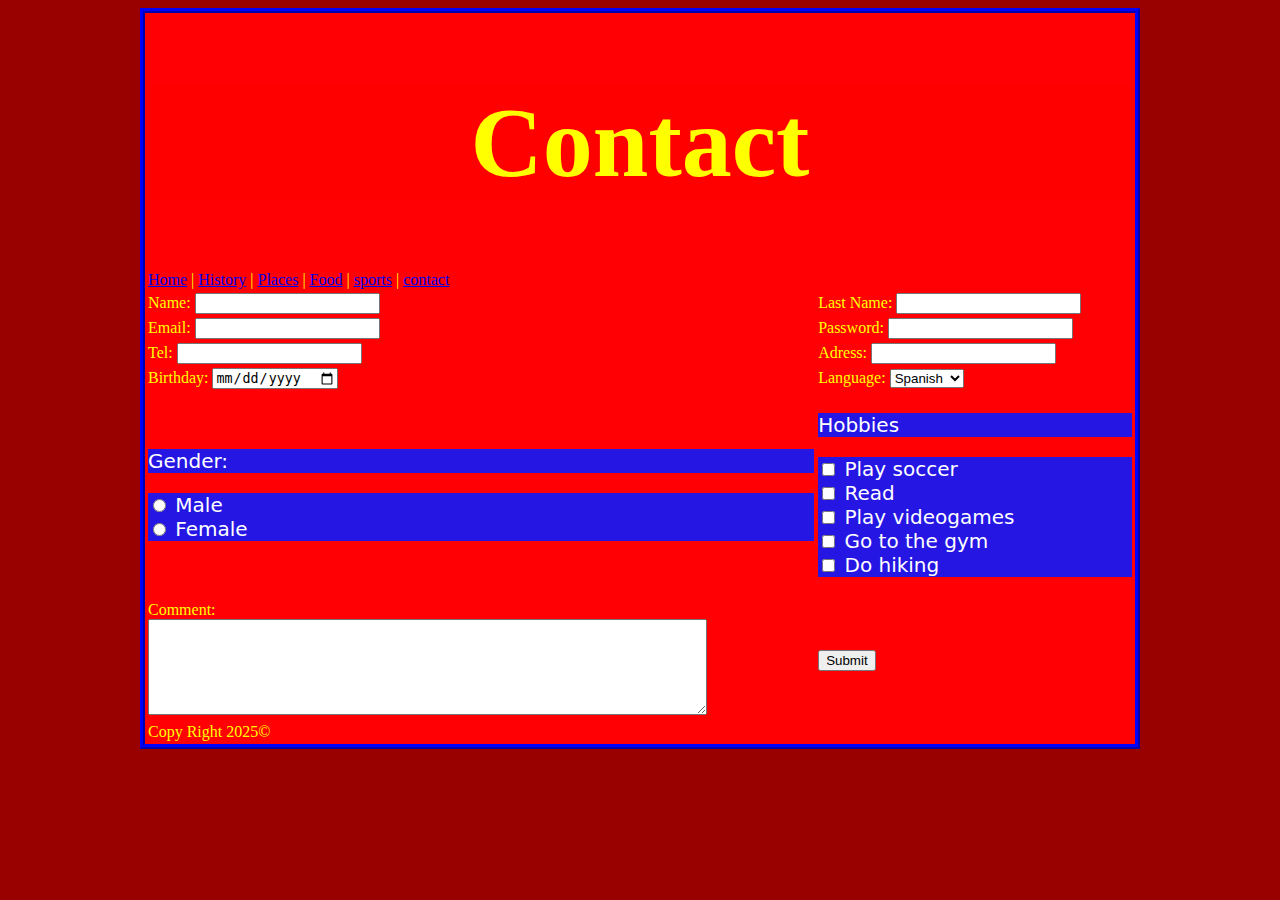
<file: contact.html>
<!doctype html>
<html>
<head>
<meta charset="utf-8">
<title>Contact</title>
	<link rel="icon" type="image/x-icon" href="balon.jpg">
<link href="style.css" rel="stylesheet" type="text/css">
</head>

<body>
<form id="form1" name="form1" method="post">
  <table width="200">
  <tbody>
    <tr></tr>
  </tbody>
  <tbody>
    <tr>
      <td colspan="2"><h1>Contact</h1></td>
    </tr>
    <tr>
      <td colspan="2"><a href="index.html">Home</a> | <a href="history.html">History</a> | <a href="famous places of spain.html">Places</a> | <a href="gastronomy.html">Food</a> | <a href="sports.html">sports</a> | <a href="contact.html">contact</a></td>
    </tr>
    <tr>
      <td><label for="name">Name:</label>
        <input name="name" type="text" required="required" id="name"></td>
      <td><label for="lastn">Last Name:</label>
        <input type="text" name="lastn" id="lastn"></td>
    </tr>
    <tr>
      <td><label for="email">Email:</label>
        <input name="email" type="email" required="required" id="email"></td>
      <td><label for="password">Password:</label>
        <input name="password" type="password" required="required" id="password"></td>
    </tr>
    <tr>
      <td><label for="tel">Tel:</label>
        <input type="tel" name="tel" id="tel"></td>
      <td><label for="adress">Adress:</label>
        <input type="text" name="adress" id="adress"></td>
    </tr>
    <tr>
      <td><label for="date">Birthday:</label>
        <input type="date" name="date" id="date"></td>
      <td><label for="select">Language:</label>
        <select name="select" id="select">
          <option value="esp">Spanish</option>
          <option value="ing">Eanglish</option>
          <option value="fr">French</option>
          <option value="ger">German</option>
          <option value="chi">Chinese</option>
        </select></td>
    </tr>
    <tr>
      <td><p>Gender:
        </p>
        <p>
          <label>
            <input name="Gender" type="radio" required="required" id="Gender_0" value="male">
            Male</label>
          <br>
          <label>
            <input name="Gender" type="radio" required="required" id="Gender_1" value="female">
            Female</label>
          <br>
        </p></td>
      <td><p>Hobbies
        </p>
        <p>
          <label>
            <input type="checkbox" name="Hobbies" value="soccer" id="Hobbies_0">
            Play soccer</label>
          <br>
          <label>
            <input type="checkbox" name="Hobbies" value="read" id="Hobbies_1">
            Read</label>
          <br>
          <label>
            <input type="checkbox" name="Hobbies" value="gamer" id="Hobbies_2">
            Play videogames</label>
          <br>
          <label>
            <input type="checkbox" name="Hobbies" value="gym" id="Hobbies_3">
            Go to the gym</label>
          <br>
          <label>
            <input type="checkbox" name="Hobbies" value="hiking" id="Hobbies_4">
            Do hiking</label>
          <br>
      </p></td>
    </tr>
    <tr>
      <td><label for="comment">Comment:<br>
      </label>
        <textarea name="comment" cols="67" rows="6" id="comment"></textarea></td>
      <td><input type="submit" name="submit" id="submit" value="Submit"></td>
    </tr>
    <tr>
      <td colspan="2">Copy Right 2025&copy;</td>
    </tr>
  </tbody>
  <tbody>
  </tbody>
  </table>
</form>
</body>
</html>
</file>
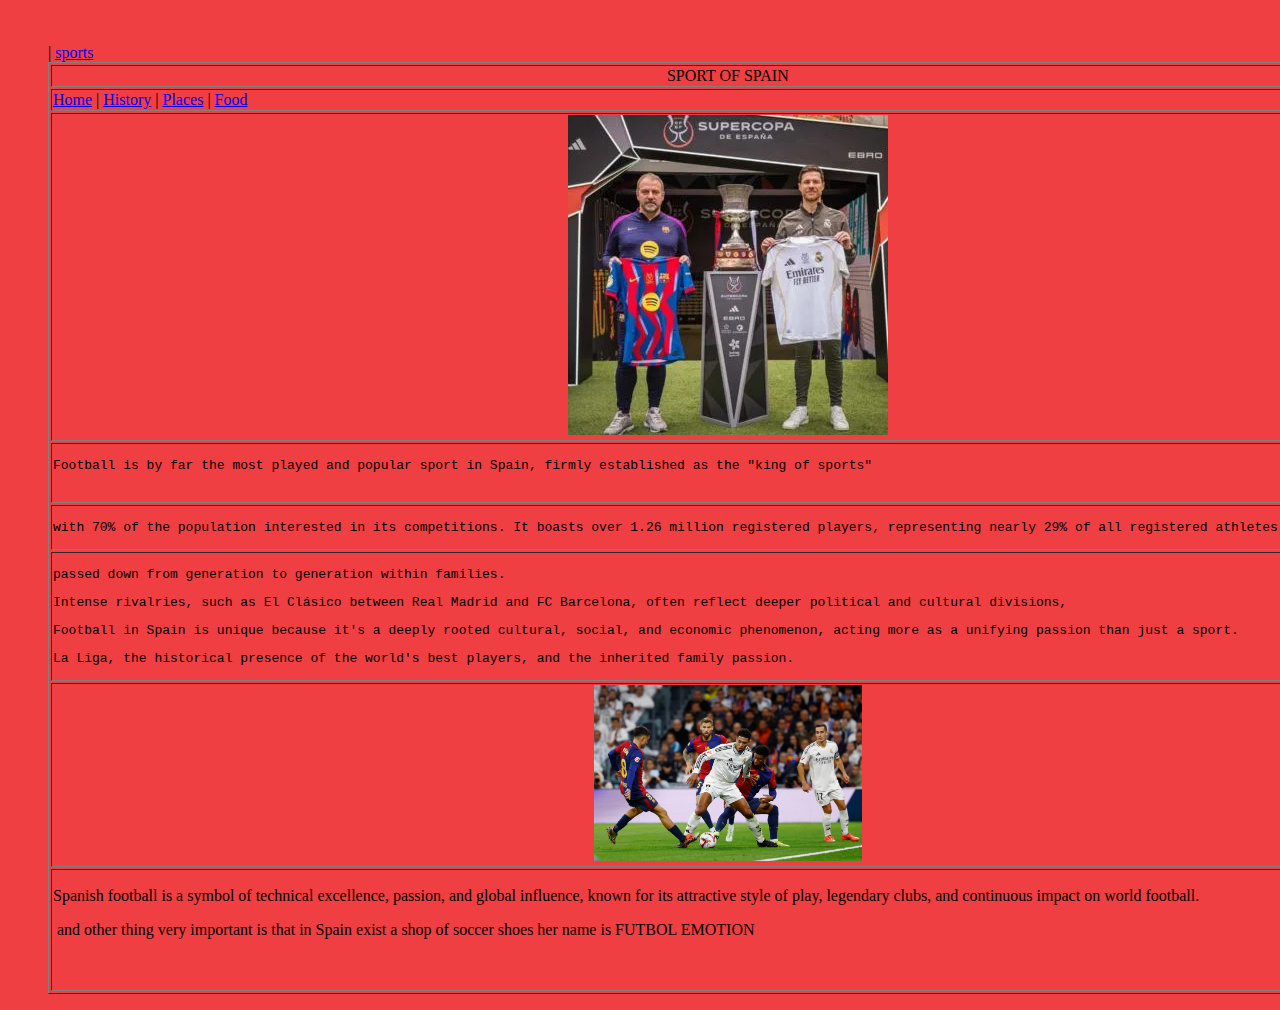
<file: deportes españa.html>
<!doctype html>
<html>
<head>
<meta charset="utf-8">
<title>sports</title>
	
</head>

<body bgcolor="#EF3F42">
<blockquote>
  <pre data-placeholder="Traducción" id="tw-target-text3" role="text" tabindex="-1" data-ved="2ahUKEwiZlqKYwa6SAxVGIEQIHQG7MYEQ3ewLegQIDBAW" dir="ltr" aria-label="Texto traducido: The passion for football in Spain is often passed down from generation to generation within families."><span lang="en">&nbsp; </span></pre>
  <table width="74%" height="181" border="1" align="center">
    <tbody>
      <tr>
        <td align="center">SPORT OF SPAIN</td>
      </tr>
		<tr>
      <td colspan="2"><a href="index.html">Home</a> | <a href="history.html">History</a> | <a href="famous places of spain.html">Places</a> | <a href="gastronomy.html">Food</a></td> | <a href="sports.html">sports</a></td>
    </tr>
      <tr>
        <td align="center"><img src="DEPORTES.webp" alt=""/></td>
      </tr>
      <tr>
        <td><pre data-placeholder="Traducción" id="tw-target-text" role="text" tabindex="-1" data-ved="2ahUKEwiZlqKYwa6SAxVGIEQIHQG7MYEQ3ewLegQIDBAW" dir="ltr" aria-label="Texto traducido: Football is by far the most played and popular sport in Spain, firmly established as the 'king of sports' with 70% of the population interested in its competitions. It boasts over 1.26 million registered players, representing nearly 29% of all registered athletes in the country."><span lang="en">Football is by far the most played and popular sport in Spain, firmly established as the "king of sports" </span>
  </pre></td>
      </tr>
      <tr>
        <td><pre data-placeholder="Traducción" id="tw-target-text2" role="text" tabindex="-1" data-ved="2ahUKEwiZlqKYwa6SAxVGIEQIHQG7MYEQ3ewLegQIDBAW" dir="ltr" aria-label="Texto traducido: Football is by far the most played and popular sport in Spain, firmly established as the 'king of sports' with 70% of the population interested in its competitions. It boasts over 1.26 million registered players, representing nearly 29% of all registered athletes in the country."><span lang="en">with 70% of the population interested in its competitions. It boasts over 1.26 million registered players, representing nearly 29% of all registered athletes in the country.</span></pre></td>
      </tr>
      <tr>
        <td><pre data-placeholder="Traducción" role="text" tabindex="-1" data-ved="2ahUKEwiZlqKYwa6SAxVGIEQIHQG7MYEQ3ewLegQIDBAW" dir="ltr" aria-label="Texto traducido: The passion for football in Spain is often passed down from generation to generation within families."><span lang="en">passed down from generation to generation within families.</span></pre>
          <pre data-placeholder="Traducción" id="tw-target-text4" role="text" tabindex="-1" data-ved="2ahUKEwiZlqKYwa6SAxVGIEQIHQG7MYEQ3ewLegQIDBAW" dir="ltr" aria-label="Texto traducido: Regional Identities: Intense rivalries, such as El Clásico between Real Madrid and FC Barcelona, ​​often reflect deeper political and cultural divisions, adding an extra layer of intensity to each match."><span lang="en">Intense rivalries, such as El Clásico between Real Madrid and FC Barcelona, ​​often reflect deeper political and cultural divisions,</span></pre>
          <pre data-placeholder="Traducción" id="tw-target-text8" role="text" tabindex="-1" data-ved="2ahUKEwiZlqKYwa6SAxVGIEQIHQG7MYEQ3ewLegQIDBAW" dir="ltr" aria-label="Texto traducido: Football in Spain is unique because it's a deeply rooted cultural, social, and economic phenomenon, acting more as a unifying passion than just a sport. It stands out for the exceptionally high technical quality of La Liga, the historical presence of the world's best players, and the inherited family passion. Furthermore, the success of the national team (2010 World Cup, European Championships) and the intensity of clubs like Real Madrid and Barcelona give it a global status."><span lang="en">Football in Spain is unique because it's a deeply rooted cultural, social, and economic phenomenon, acting more as a unifying passion than just a sport. </span></pre>
        <pre data-placeholder="Traducción" id="tw-target-text9" role="text" tabindex="-1" data-ved="2ahUKEwiZlqKYwa6SAxVGIEQIHQG7MYEQ3ewLegQIDBAW" dir="ltr" aria-label="Texto traducido: Football in Spain is unique because it's a deeply rooted cultural, social, and economic phenomenon, acting more as a unifying passion than just a sport. It stands out for the exceptionally high technical quality of La Liga, the historical presence of the world's best players, and the inherited family passion. Furthermore, the success of the national team (2010 World Cup, European Championships) and the intensity of clubs like Real Madrid and Barcelona give it a global status."><span lang="en">La Liga, the historical presence of the world's best players, and the inherited family passion. </span></pre></td>
      </tr>
      <tr>
        <td align="center"><img src="clasic.jfif" width="268" height="176" alt=""/></td>
      </tr>
      <tr>
        <td><div>
          <div>
            <div tabindex="-1">
              <div>
                <div data-message-author-role="assistant" data-message-id="fe9e032b-6c11-4e83-8ba5-11e41e50ea49" dir="auto" data-message-model-slug="gpt-5-2">
                  <div>
                    <div>
                      <p data-start="0" data-end="182" data-is-last-node="" data-is-only-node="">Spanish football is a symbol of technical excellence, passion, and global influence, known for its attractive style of play, legendary clubs, and continuous impact on world football.</p>
                    </div>
                  </div>
                </div>
              </div>
              <div>
                <p>&nbsp;and other thing very important is that in Spain exist a shop of soccer shoes her name is FUTBOL EMOTION&nbsp; &nbsp; &nbsp;</p>
                <p>&nbsp;</p>
              </div>
            </div>
          </div>
        </div>
        <div aria-hidden="true" data-edge="true"></div></td>
      </tr>
    </tbody>
  </table>
  <pre data-placeholder="Traducción" role="text" tabindex="-1" data-ved="2ahUKEwiZlqKYwa6SAxVGIEQIHQG7MYEQ3ewLegQIDBAW" dir="ltr" aria-label="Texto traducido: The passion for football in Spain is often passed down from generation to generation within families."><span lang="en"></span></pre>
</blockquote>
</body>
</html>
</file>
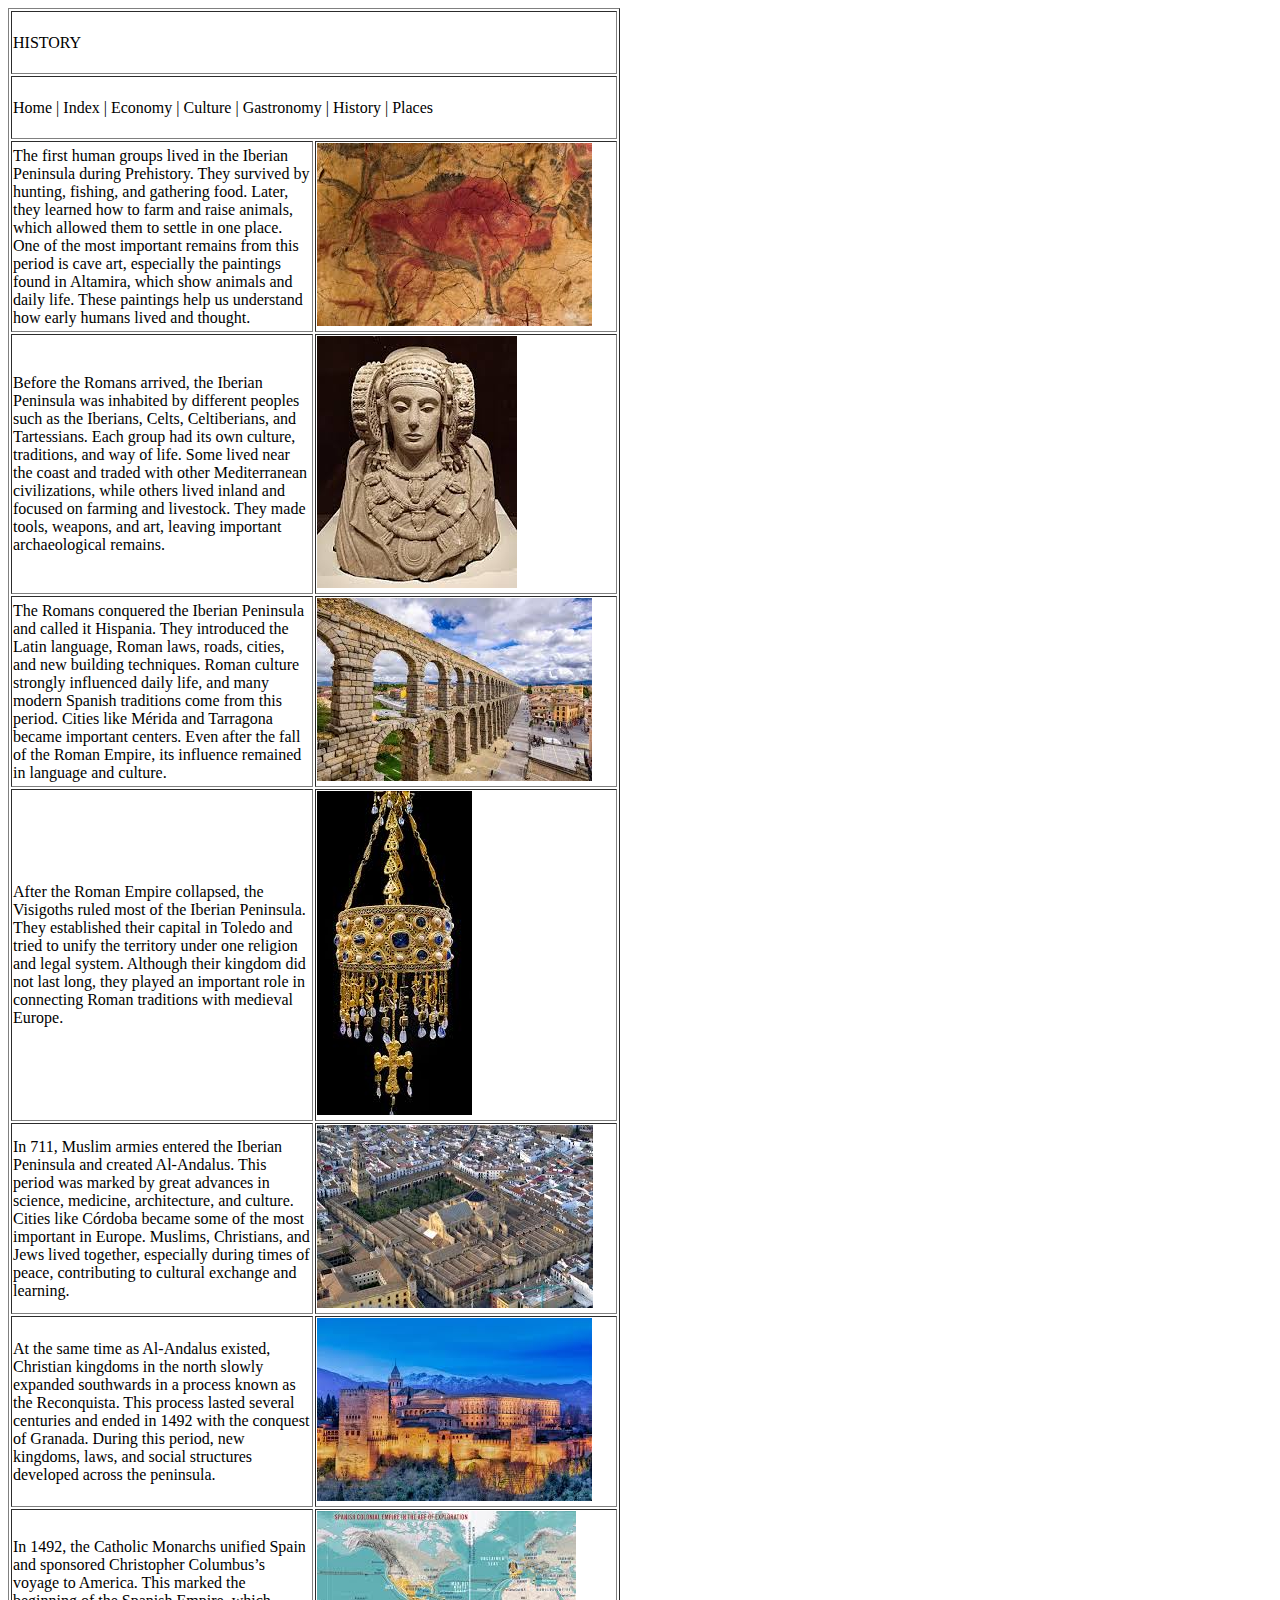
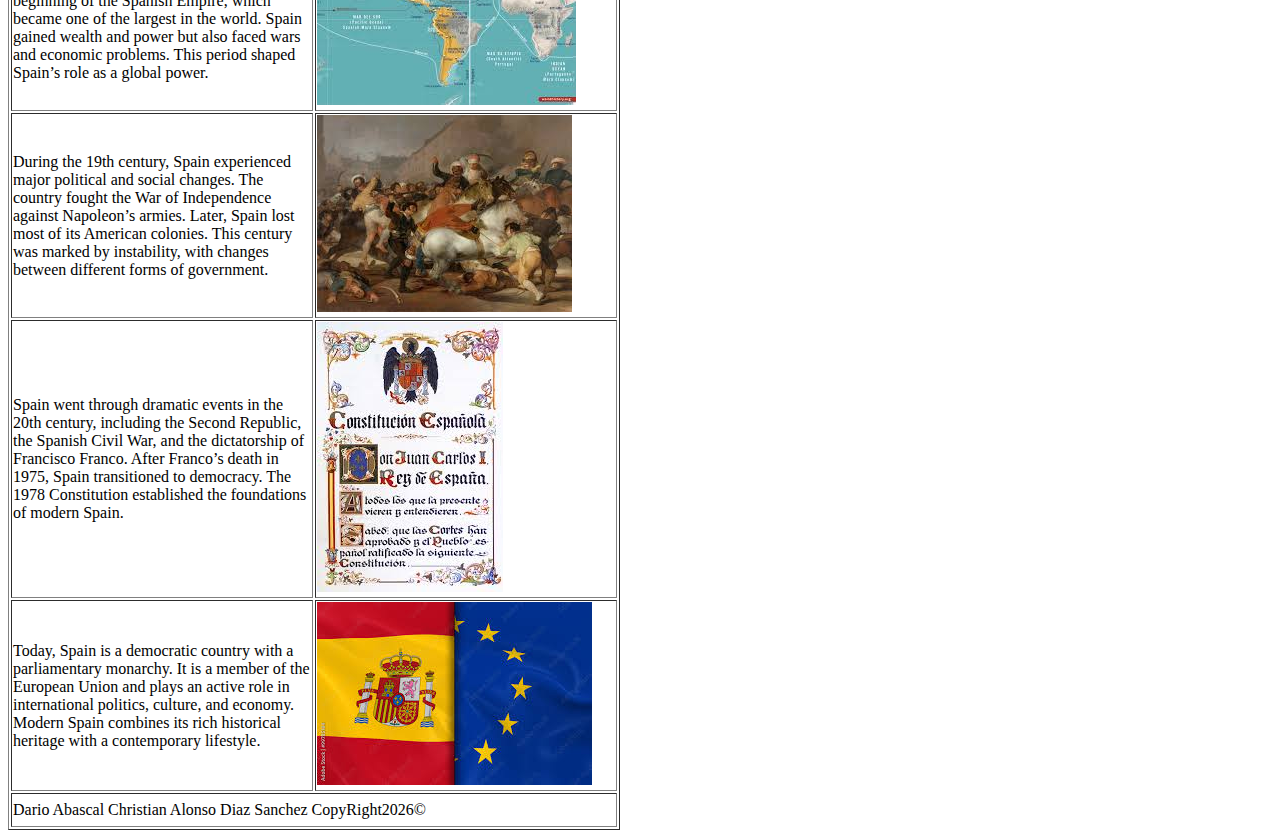
<file: history spain.html>
<!doctype html>
<html>
<head>
<meta charset="utf-8">
<title>history</title>
</head>

<body>
<table width="612" border="1">
  <tbody>
    <tr>
      <td height="59" colspan="2">HISTORY</td>
    </tr>
    <tr>
      <td height="59" colspan="2"><p>Home | Index | Economy | Culture | Gastronomy | History | Places</p></td>
    </tr>
    <tr>
      <td width="298" height="80">The first human groups lived in the Iberian Peninsula during Prehistory. They survived by hunting, fishing, and gathering food. Later, they learned how to farm and raise animals, which allowed them to settle in one place. One of the most important remains from this period is cave art, especially the paintings found in Altamira, which show animals and daily life. These paintings help us understand how early humans lived and thought.</td>
      <td width="298"><img src="[data-uri]" alt="Cave of Altamira - Wikipedia"/></td>
    </tr>
    <tr>
      <td height="69">Before the Romans arrived, the Iberian Peninsula was inhabited by different peoples such as the Iberians, Celts, Celtiberians, and Tartessians. Each group had its own culture, traditions, and way of life. Some lived near the coast and traded with other Mediterranean civilizations, while others lived inland and focused on farming and livestock. They made tools, weapons, and art, leaving important archaeological remains.</td>
      <td><img src="[data-uri]" alt="Dama de Elche - Wikipedia, la enciclopedia libre"/></td>
    </tr>
    <tr>
      <td height="94">The Romans conquered the Iberian Peninsula and called it Hispania. They introduced the Latin language, Roman laws, roads, cities, and new building techniques. Roman culture strongly influenced daily life, and many modern Spanish traditions come from this period. Cities like Mérida and Tarragona became important centers. Even after the fall of the Roman Empire, its influence remained in language and culture.</td>
      <td><img src="[data-uri]" alt="Segovia aqueduct | Description, History, Age, UNESCO, & Facts | Britannica"/></td>
    </tr>
    <tr>
      <td height="97">After the Roman Empire collapsed, the Visigoths ruled most of the Iberian Peninsula. They established their capital in Toledo and tried to unify the territory under one religion and legal system. Although their kingdom did not last long, they played an important role in connecting Roman traditions with medieval Europe.</td>
      <td><img src="[data-uri]" alt="Treasure of Guarrazar - Wikipedia"/></td>
    </tr>
    <tr>
      <td height="94">In 711, Muslim armies entered the Iberian Peninsula and created Al-Andalus. This period was marked by great advances in science, medicine, architecture, and culture. Cities like Córdoba became some of the most important in Europe. Muslims, Christians, and Jews lived together, especially during times of peace, contributing to cultural exchange and learning.</td>
      <td><img src="[data-uri]" alt="The Great Mosque of Córdoba (article) | Khan Academy"/></td>
    </tr>
    <tr>
      <td height="94">At the same time as Al-Andalus existed, Christian kingdoms in the north slowly expanded southwards in a process known as the Reconquista. This process lasted several centuries and ended in 1492 with the conquest of Granada. During this period, new kingdoms, laws, and social structures developed across the peninsula.</td>
      <td><img src="[data-uri]" alt="Tour Privado Premium de la Alhambra de Granada (incluye tickets) 2026"/></td>
    </tr>
    <tr>
      <td height="94">In 1492, the Catholic Monarchs unified Spain and sponsored Christopher Columbus&rsquo;s voyage to America. This marked the beginning of the Spanish Empire, which became one of the largest in the world. Spain gained wealth and power but also faced wars and economic problems. This period shaped Spain&rsquo;s role as a global power.</td>
      <td><img src="[data-uri]" alt="Map of the Spanish Colonial Empire - World History Encyclopedia"/></td>
    </tr>
    <tr>
      <td height="94"><p data-start="3749" data-end="4059">During the 19th century, Spain experienced major political and social changes. The country fought the War of Independence against Napoleon&rsquo;s armies. Later, Spain lost most of its American colonies. This century was marked by instability, with changes between different forms of government.</p></td>
      <td><img src="[data-uri]" alt="The Second of May 1808 - Wikipedia"/></td>
    </tr>
    <tr>
      <td height="94">Spain went through dramatic events in the 20th century, including the Second Republic, the Spanish Civil War, and the dictatorship of Francisco Franco. After Franco&rsquo;s death in 1975, Spain transitioned to democracy. The 1978 Constitution established the foundations of modern Spain.</td>
      <td><img src="[data-uri]" alt="Constitución española de 1978 - Wikipedia, la enciclopedia libre"/></td>
    </tr>
    <tr>
      <td height="94">Today, Spain is a democratic country with a parliamentary monarchy. It is a member of the European Union and plays an active role in international politics, culture, and economy. Modern Spain combines its rich historical heritage with a contemporary lifestyle.</td>
      <td><img src="[data-uri]" alt="Ilustración de Stock Flags of Spain and the European Union Split Down the  Middle - 3D Render of the Spanish Flag and EU Flag with Silky Texture |  Adobe Stock"/></td>
    </tr>
    <tr>
      <td height="30" colspan="2">Dario Abascal Christian Alonso Diaz Sanchez CopyRight2026&copy;</td>
    </tr>
  </tbody>
</table>
</body>
</html>
</file>
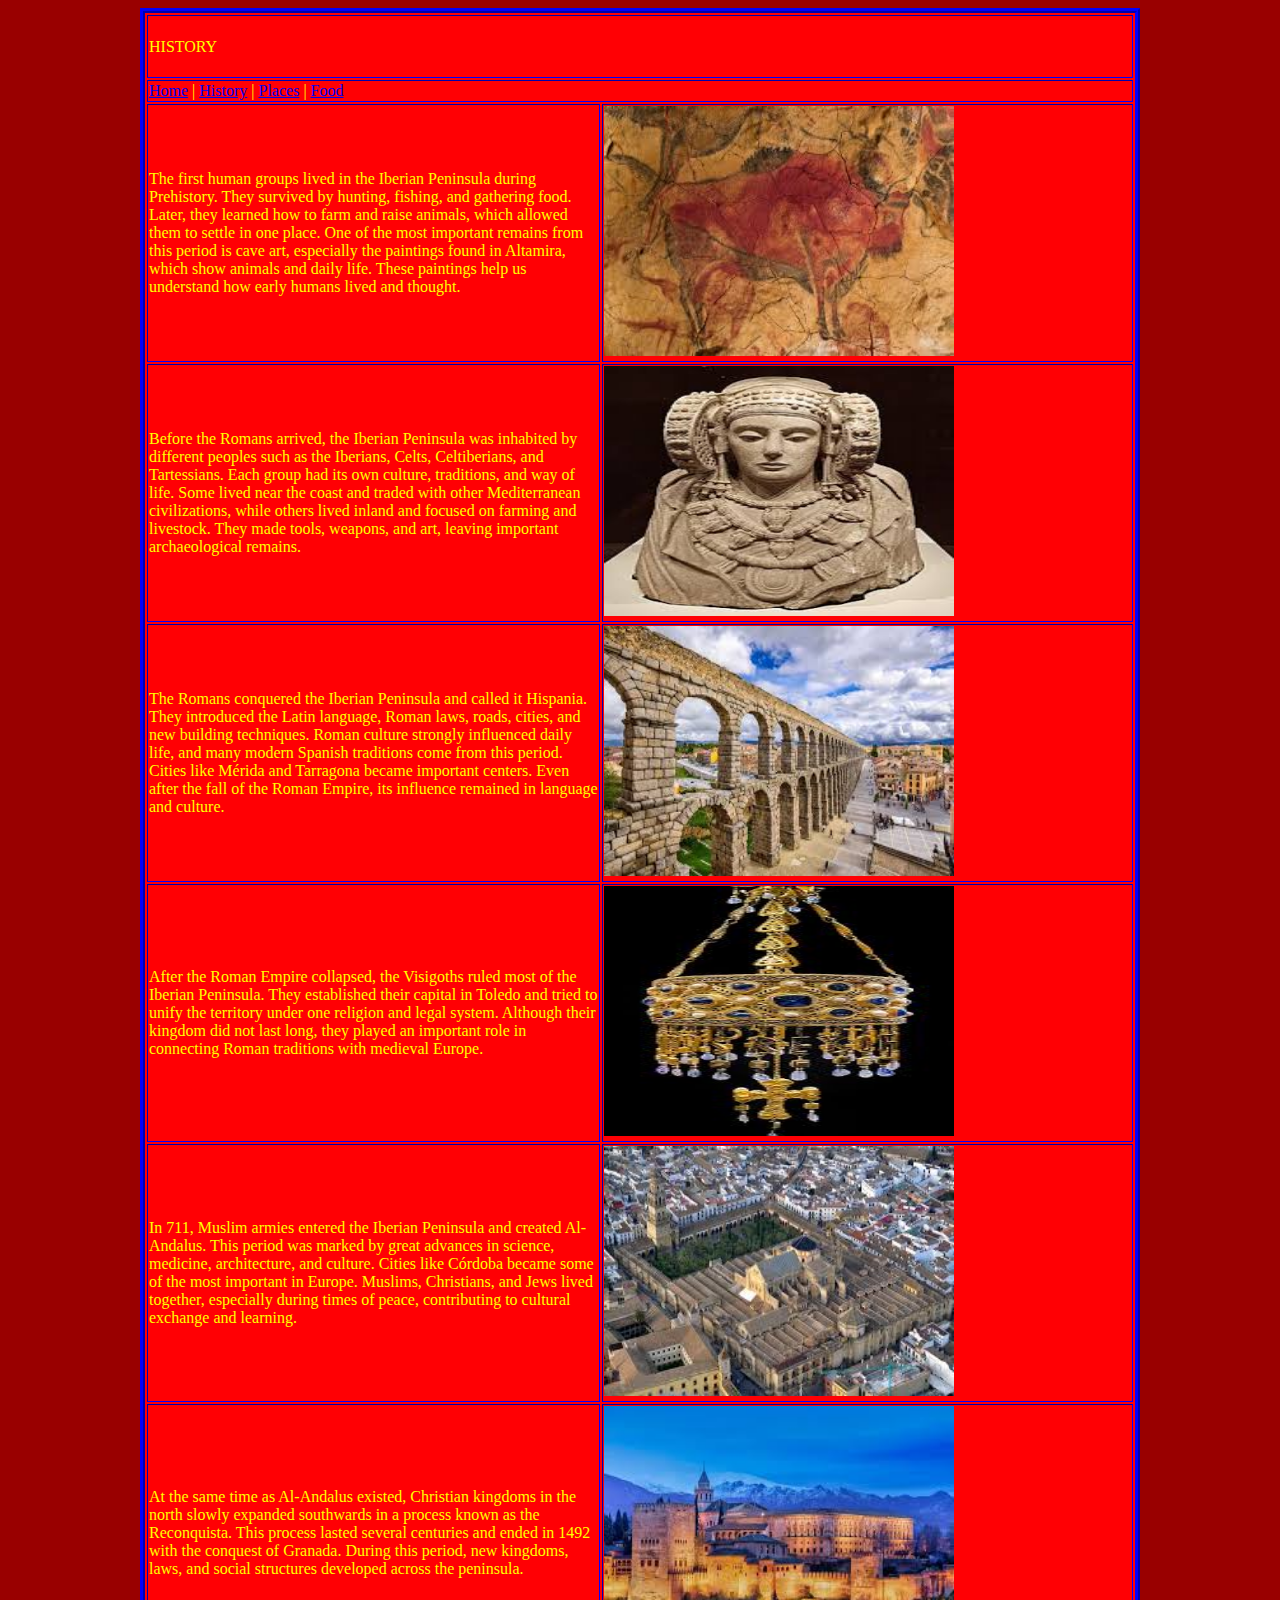
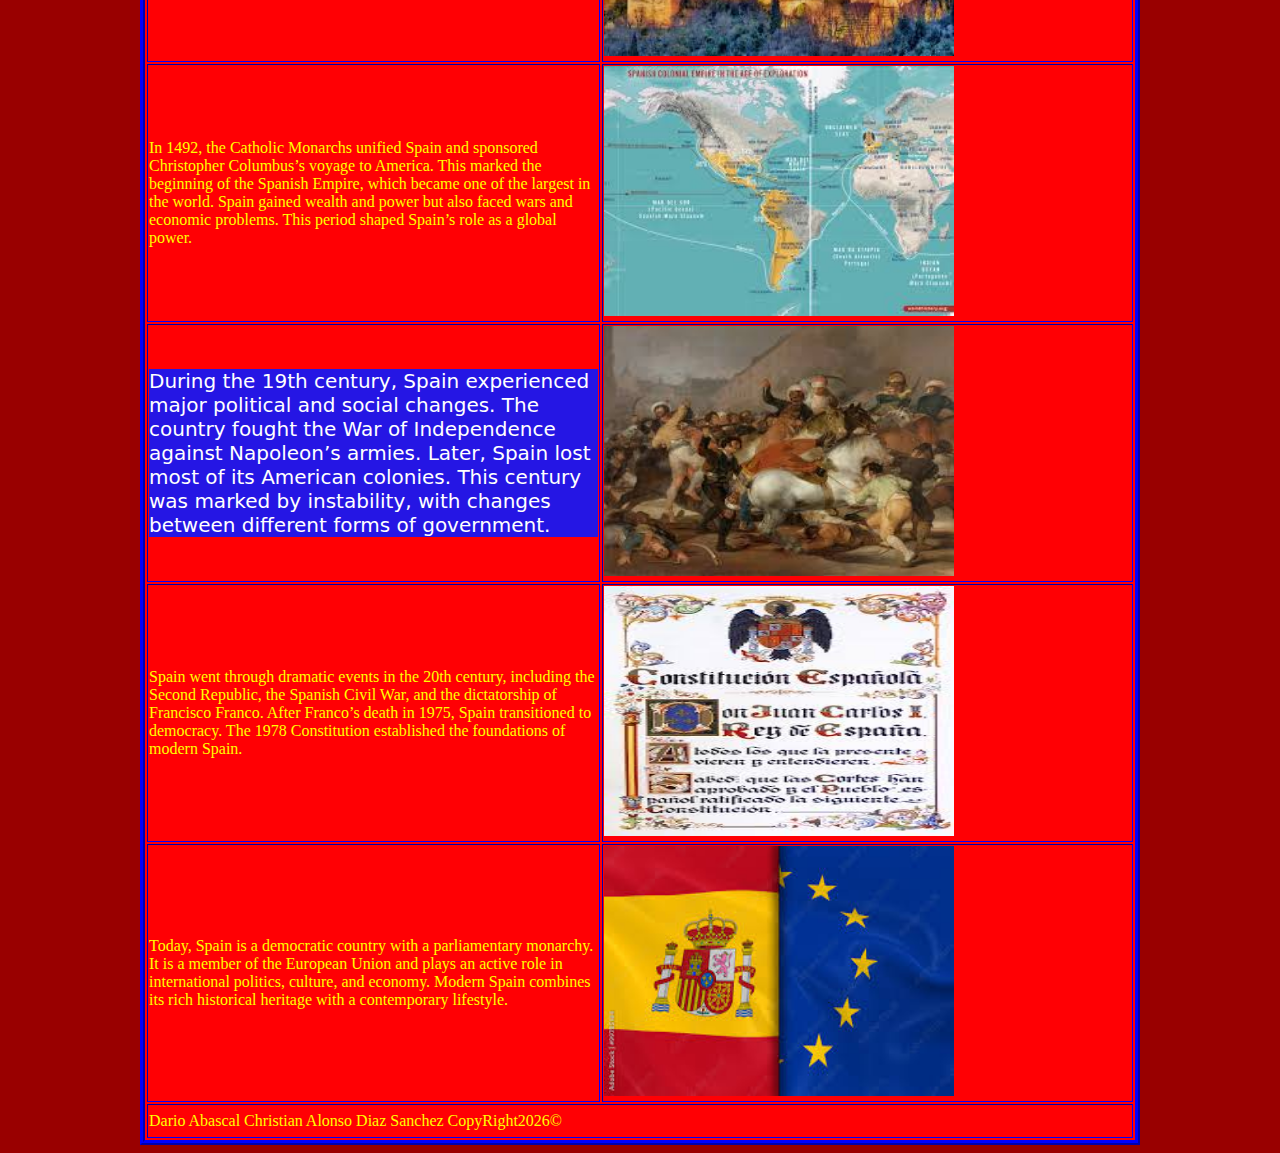
<file: history.html>
<!doctype html>
<html>
<head>
<meta charset="utf-8">
<title>history</title>
	<link href="style.css" rel="stylesheet" type="text/css">
</head>

<body>
<table width="612" border="1">
  <tbody>
    <tr>
      <td height="59" colspan="2">HISTORY</td>
    </tr>
   <tr>
      <td colspan="2"><a href="index.html">Home</a> | <a href="history.html">History</a> | <a href="famous places of spain.html">Places</a> | <a href="gastronomy.html">Food</a></td>
    </tr>
    <tr>
      <td width="298" height="80">The first human groups lived in the Iberian Peninsula during Prehistory. They survived by hunting, fishing, and gathering food. Later, they learned how to farm and raise animals, which allowed them to settle in one place. One of the most important remains from this period is cave art, especially the paintings found in Altamira, which show animals and daily life. These paintings help us understand how early humans lived and thought.</td>
      <td width="298"><img src="[data-uri]" alt="Cave of Altamira - Wikipedia"/></td>
    </tr>
    <tr>
      <td height="69">Before the Romans arrived, the Iberian Peninsula was inhabited by different peoples such as the Iberians, Celts, Celtiberians, and Tartessians. Each group had its own culture, traditions, and way of life. Some lived near the coast and traded with other Mediterranean civilizations, while others lived inland and focused on farming and livestock. They made tools, weapons, and art, leaving important archaeological remains.</td>
      <td><img src="[data-uri]" alt="Dama de Elche - Wikipedia, la enciclopedia libre"/></td>
    </tr>
    <tr>
      <td height="94">The Romans conquered the Iberian Peninsula and called it Hispania. They introduced the Latin language, Roman laws, roads, cities, and new building techniques. Roman culture strongly influenced daily life, and many modern Spanish traditions come from this period. Cities like Mérida and Tarragona became important centers. Even after the fall of the Roman Empire, its influence remained in language and culture.</td>
      <td><img src="[data-uri]" alt="Segovia aqueduct | Description, History, Age, UNESCO, & Facts | Britannica"/></td>
    </tr>
    <tr>
      <td height="97">After the Roman Empire collapsed, the Visigoths ruled most of the Iberian Peninsula. They established their capital in Toledo and tried to unify the territory under one religion and legal system. Although their kingdom did not last long, they played an important role in connecting Roman traditions with medieval Europe.</td>
      <td><img src="[data-uri]" alt="Treasure of Guarrazar - Wikipedia"/></td>
    </tr>
    <tr>
      <td height="94">In 711, Muslim armies entered the Iberian Peninsula and created Al-Andalus. This period was marked by great advances in science, medicine, architecture, and culture. Cities like Córdoba became some of the most important in Europe. Muslims, Christians, and Jews lived together, especially during times of peace, contributing to cultural exchange and learning.</td>
      <td><img src="[data-uri]" alt="The Great Mosque of Córdoba (article) | Khan Academy"/></td>
    </tr>
    <tr>
      <td height="94">At the same time as Al-Andalus existed, Christian kingdoms in the north slowly expanded southwards in a process known as the Reconquista. This process lasted several centuries and ended in 1492 with the conquest of Granada. During this period, new kingdoms, laws, and social structures developed across the peninsula.</td>
      <td><img src="[data-uri]" alt="Tour Privado Premium de la Alhambra de Granada (incluye tickets) 2026"/></td>
    </tr>
    <tr>
      <td height="94">In 1492, the Catholic Monarchs unified Spain and sponsored Christopher Columbus&rsquo;s voyage to America. This marked the beginning of the Spanish Empire, which became one of the largest in the world. Spain gained wealth and power but also faced wars and economic problems. This period shaped Spain&rsquo;s role as a global power.</td>
      <td><img src="[data-uri]" alt="Map of the Spanish Colonial Empire - World History Encyclopedia"/></td>
    </tr>
    <tr>
      <td height="94"><p data-start="3749" data-end="4059">During the 19th century, Spain experienced major political and social changes. The country fought the War of Independence against Napoleon&rsquo;s armies. Later, Spain lost most of its American colonies. This century was marked by instability, with changes between different forms of government.</p></td>
      <td><img src="[data-uri]" alt="The Second of May 1808 - Wikipedia"/></td>
    </tr>
    <tr>
      <td height="94">Spain went through dramatic events in the 20th century, including the Second Republic, the Spanish Civil War, and the dictatorship of Francisco Franco. After Franco&rsquo;s death in 1975, Spain transitioned to democracy. The 1978 Constitution established the foundations of modern Spain.</td>
      <td><img src="[data-uri]" alt="Constitución española de 1978 - Wikipedia, la enciclopedia libre"/></td>
    </tr>
    <tr>
      <td height="94">Today, Spain is a democratic country with a parliamentary monarchy. It is a member of the European Union and plays an active role in international politics, culture, and economy. Modern Spain combines its rich historical heritage with a contemporary lifestyle.</td>
      <td><img src="[data-uri]" alt="Ilustración de Stock Flags of Spain and the European Union Split Down the  Middle - 3D Render of the Spanish Flag and EU Flag with Silky Texture |  Adobe Stock"/></td>
    </tr>
    <tr>
      <td height="30" colspan="2">Dario Abascal Christian Alonso Diaz Sanchez CopyRight2026&copy;</td>
    </tr>
  </tbody>
</table>
</body>
</html>
</file>
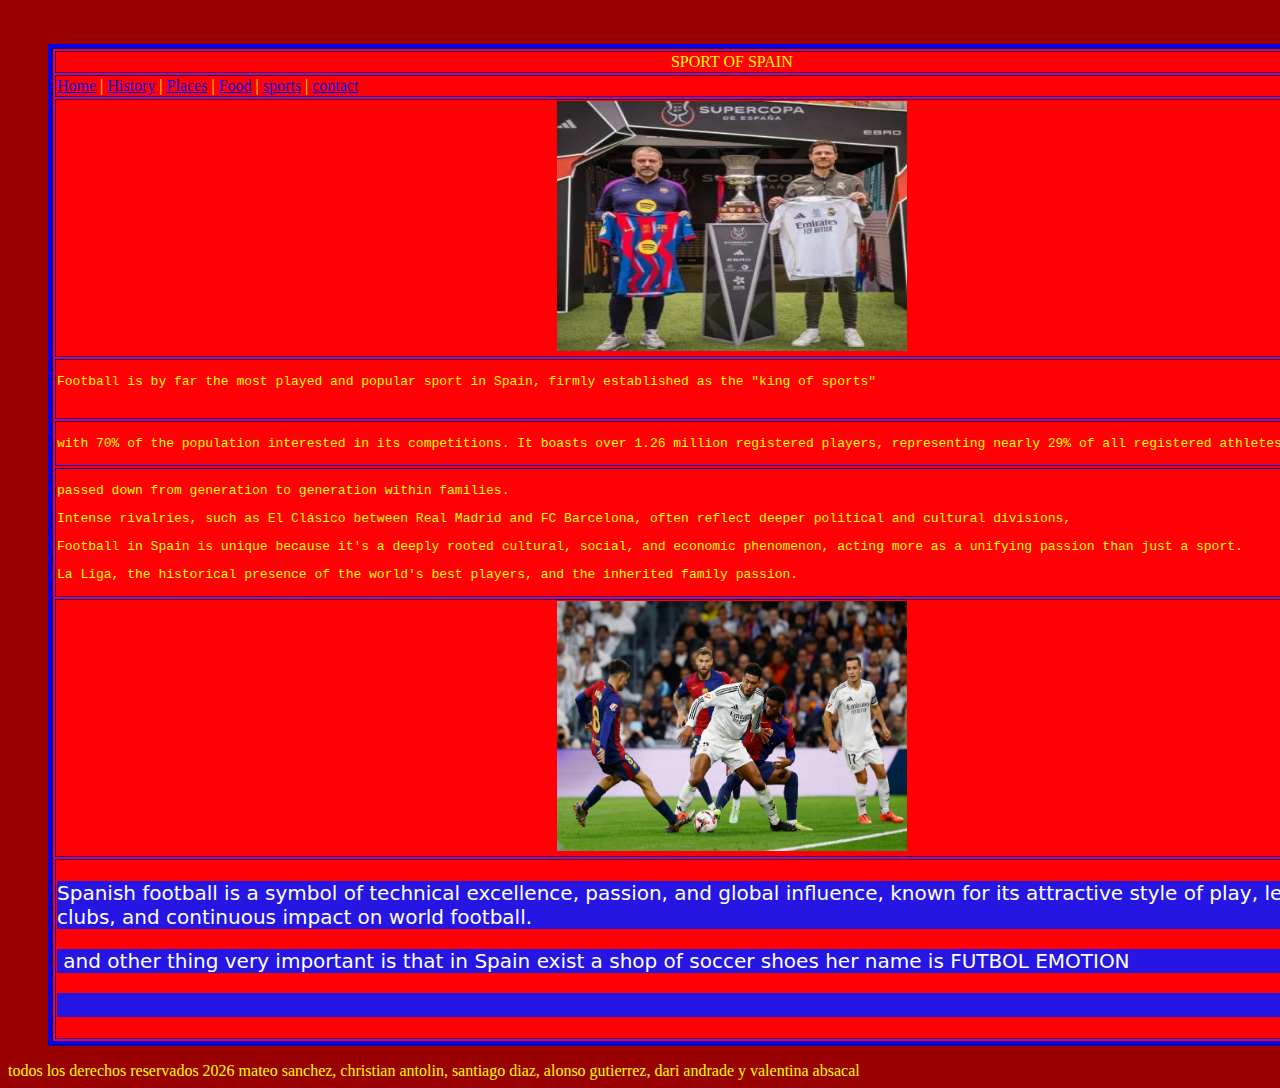
<file: sports.html>
<!doctype html>
<html>
<head>
<meta charset="utf-8">
<title>sports</title>
	<link href="style.css" rel="stylesheet" type="text/css">
	
</head>

<body bgcolor="#EF3F42">
<blockquote>
  <pre data-placeholder="Traducción" id="tw-target-text3" role="text" tabindex="-1" data-ved="2ahUKEwiZlqKYwa6SAxVGIEQIHQG7MYEQ3ewLegQIDBAW" dir="ltr" aria-label="Texto traducido: The passion for football in Spain is often passed down from generation to generation within families."><span lang="en">&nbsp; </span></pre>
  <table width="74%" height="181" border="1" align="center">
    <tbody>
      <tr>
        <td align="center">SPORT OF SPAIN</td>
      </tr>
		 <tr>
      <td colspan="2"><a href="index.html">Home</a> | <a href="history.html">History</a> | <a href="famous places of spain.html">Places</a> | <a href="gastronomy.html">Food</a> | <a href="sports.html">sports</a> | <a href="contact.html">contact</a></td>
    </tr>
      <tr>
        <td align="center"><img src="DEPORTES.webp" alt=""/></td>
      </tr>
      <tr>
        <td><pre data-placeholder="Traducción" id="tw-target-text" role="text" tabindex="-1" data-ved="2ahUKEwiZlqKYwa6SAxVGIEQIHQG7MYEQ3ewLegQIDBAW" dir="ltr" aria-label="Texto traducido: Football is by far the most played and popular sport in Spain, firmly established as the 'king of sports' with 70% of the population interested in its competitions. It boasts over 1.26 million registered players, representing nearly 29% of all registered athletes in the country."><span lang="en">Football is by far the most played and popular sport in Spain, firmly established as the "king of sports" </span>
  </pre></td>
      </tr>
      <tr>
        <td><pre data-placeholder="Traducción" id="tw-target-text2" role="text" tabindex="-1" data-ved="2ahUKEwiZlqKYwa6SAxVGIEQIHQG7MYEQ3ewLegQIDBAW" dir="ltr" aria-label="Texto traducido: Football is by far the most played and popular sport in Spain, firmly established as the 'king of sports' with 70% of the population interested in its competitions. It boasts over 1.26 million registered players, representing nearly 29% of all registered athletes in the country."><span lang="en">with 70% of the population interested in its competitions. It boasts over 1.26 million registered players, representing nearly 29% of all registered athletes in the country.</span></pre></td>
      </tr>
      <tr>
        <td><pre data-placeholder="Traducción" role="text" tabindex="-1" data-ved="2ahUKEwiZlqKYwa6SAxVGIEQIHQG7MYEQ3ewLegQIDBAW" dir="ltr" aria-label="Texto traducido: The passion for football in Spain is often passed down from generation to generation within families."><span lang="en">passed down from generation to generation within families.</span></pre>
          <pre data-placeholder="Traducción" id="tw-target-text4" role="text" tabindex="-1" data-ved="2ahUKEwiZlqKYwa6SAxVGIEQIHQG7MYEQ3ewLegQIDBAW" dir="ltr" aria-label="Texto traducido: Regional Identities: Intense rivalries, such as El Clásico between Real Madrid and FC Barcelona, ​​often reflect deeper political and cultural divisions, adding an extra layer of intensity to each match."><span lang="en">Intense rivalries, such as El Clásico between Real Madrid and FC Barcelona, ​​often reflect deeper political and cultural divisions,</span></pre>
          <pre data-placeholder="Traducción" id="tw-target-text8" role="text" tabindex="-1" data-ved="2ahUKEwiZlqKYwa6SAxVGIEQIHQG7MYEQ3ewLegQIDBAW" dir="ltr" aria-label="Texto traducido: Football in Spain is unique because it's a deeply rooted cultural, social, and economic phenomenon, acting more as a unifying passion than just a sport. It stands out for the exceptionally high technical quality of La Liga, the historical presence of the world's best players, and the inherited family passion. Furthermore, the success of the national team (2010 World Cup, European Championships) and the intensity of clubs like Real Madrid and Barcelona give it a global status."><span lang="en">Football in Spain is unique because it's a deeply rooted cultural, social, and economic phenomenon, acting more as a unifying passion than just a sport. </span></pre>
        <pre data-placeholder="Traducción" id="tw-target-text9" role="text" tabindex="-1" data-ved="2ahUKEwiZlqKYwa6SAxVGIEQIHQG7MYEQ3ewLegQIDBAW" dir="ltr" aria-label="Texto traducido: Football in Spain is unique because it's a deeply rooted cultural, social, and economic phenomenon, acting more as a unifying passion than just a sport. It stands out for the exceptionally high technical quality of La Liga, the historical presence of the world's best players, and the inherited family passion. Furthermore, the success of the national team (2010 World Cup, European Championships) and the intensity of clubs like Real Madrid and Barcelona give it a global status."><span lang="en">La Liga, the historical presence of the world's best players, and the inherited family passion. </span></pre></td>
      </tr>
      <tr>
        <td align="center"><img src="clasic.jfif" width="268" height="176" alt=""/></td>
      </tr>
      <tr>
        <td><div>
          <div>
            <div tabindex="-1">
              <div>
                <div data-message-author-role="assistant" data-message-id="fe9e032b-6c11-4e83-8ba5-11e41e50ea49" dir="auto" data-message-model-slug="gpt-5-2">
                  <div>
                    <div>
                      <p data-start="0" data-end="182" data-is-last-node="" data-is-only-node="">Spanish football is a symbol of technical excellence, passion, and global influence, known for its attractive style of play, legendary clubs, and continuous impact on world football.</p>
                    </div>
                  </div>
                </div>
              </div>
              <div>
                <p>&nbsp;and other thing very important is that in Spain exist a shop of soccer shoes her name is FUTBOL EMOTION&nbsp; &nbsp; &nbsp;</p>
                <p>&nbsp;</p>
              </div>
            </div>
          </div>
        </div>
        <div aria-hidden="true" data-edge="true"></div></td>
      </tr>
    </tbody>
  </table>
<pre data-placeholder="Traducción" role="text" tabindex="-1" data-ved="2ahUKEwiZlqKYwa6SAxVGIEQIHQG7MYEQ3ewLegQIDBAW" dir="ltr" aria-label="Texto traducido: The passion for football in Spain is often passed down from generation to generation within families."><span lang="en"></span></pre>
</blockquote>
todos los derechos reservados 2026 mateo sanchez, christian antolin, santiago diaz, alonso gutierrez, dari andrade y valentina absacal
</body>
</html>
</file>
<file: style.css>
body {
    background-color: #990000;
    color: yellow;
}
h1 {
    color: yellow;
    font-size: 100px;
    text-align: center;
    font-family: Cambria, "Hoefler Text", "Liberation Serif", Times, "Times New Roman", serif;
    background-color: red;
}
table {
    width: 1000px;
    margin-left: auto;
    margin-right: auto;
    border: thick ridge #0000FF;
    background-color: #FF0004;
}
h2 {
    color: #0B19C2;
    font-family: Gotham, "Helvetica Neue", Helvetica, Arial, sans-serif;
    font-size: 30px;
    background-color: #FFFFFF;
}
img {
    width: 350px;
    height: 250px;
}
p {
    color: #FFFFFF;
    font-family: Segoe, "Segoe UI", "DejaVu Sans", "Trebuchet MS", Verdana, sans-serif;
    font-size: 20px;
    text-align: left;
    background-color: #2516E4;
}
</file>
